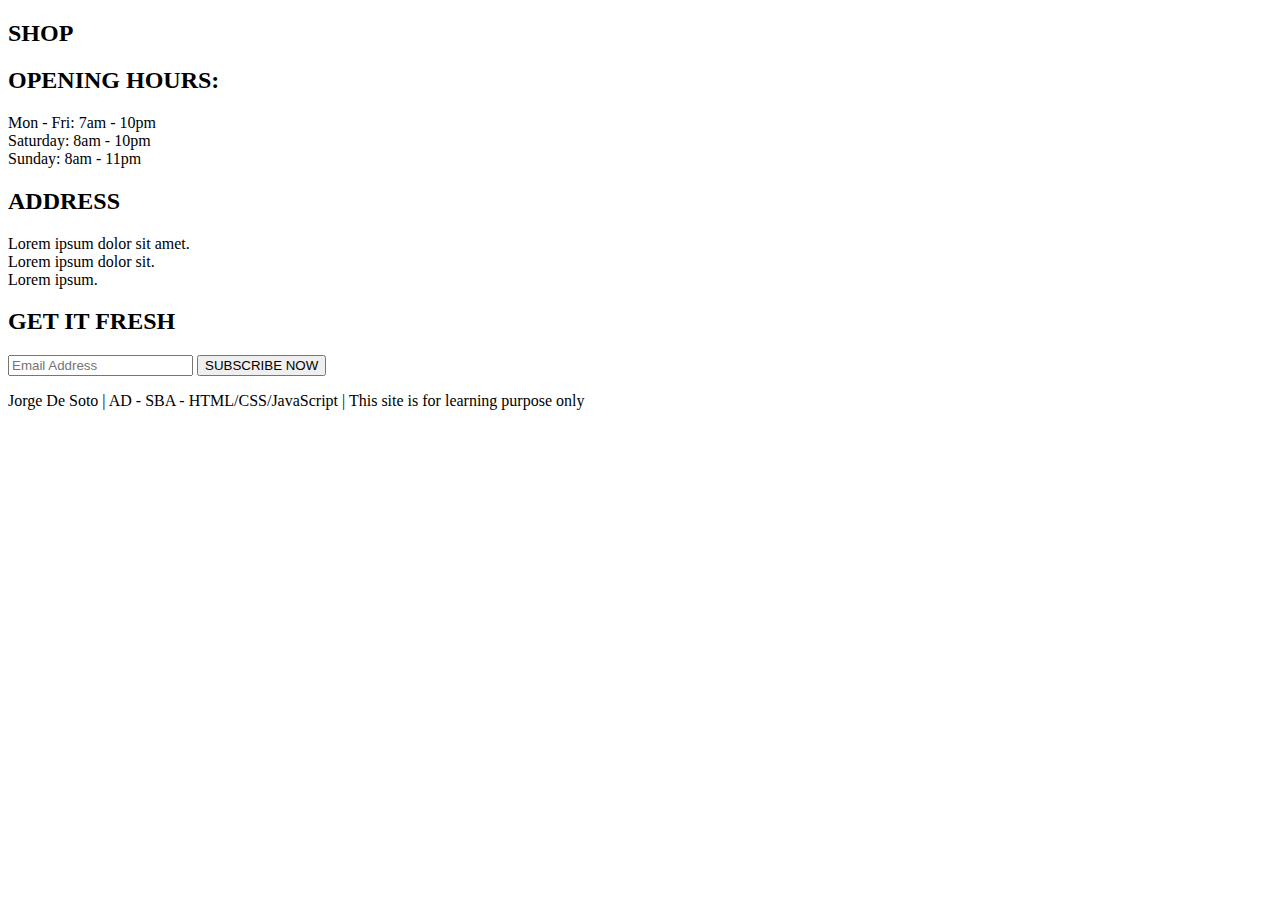
<file: src/main/resources/templates/fragments/footerFragment.html>
<!DOCTYPE html>
<html lang="en" xmlns:th="http://www.thymeleaf.org">
<head>
    <meta charset="UTF-8">
    <title>Title</title>
</head>
<body>
<th:block th:fragment="footer">
    <footer>
        <div class="flex">
            <div class="footerMenu">
                <h2>SHOP</h2>
                <ul class="menu">
                    <th:block th:replace="/fragments/menuFragment :: menuLinks"/>
                </ul>
            </div>
            <div>
                <h2>OPENING HOURS:</h2>
                <p>
                    Mon - Fri: 7am - 10pm <br>​​
                    Saturday: 8am - 10pm <br>
                    Sunday: 8am - 11pm
                </p>
            </div>
            <div>
                <h2>ADDRESS</h2>
                <P>
                    Lorem ipsum dolor sit amet. <br>
                    Lorem ipsum dolor sit. <br>
                    Lorem ipsum.
                </P>
            </div>

            <div class="getItFresh">
                <h2>GET IT FRESH</h2>
                <form action="#">
                    <input type="text" placeholder="Email Address">
                    <button type="submit" id="subscribe">SUBSCRIBE NOW</button>
                </form>
            </div>
        </div>
        <div class="copy">
            <p>Jorge De Soto | AD - SBA - HTML/CSS/JavaScript | This site is for learning purpose only</p>
        </div>

    </footer>
</th:block>
</body>
</html>
</file>
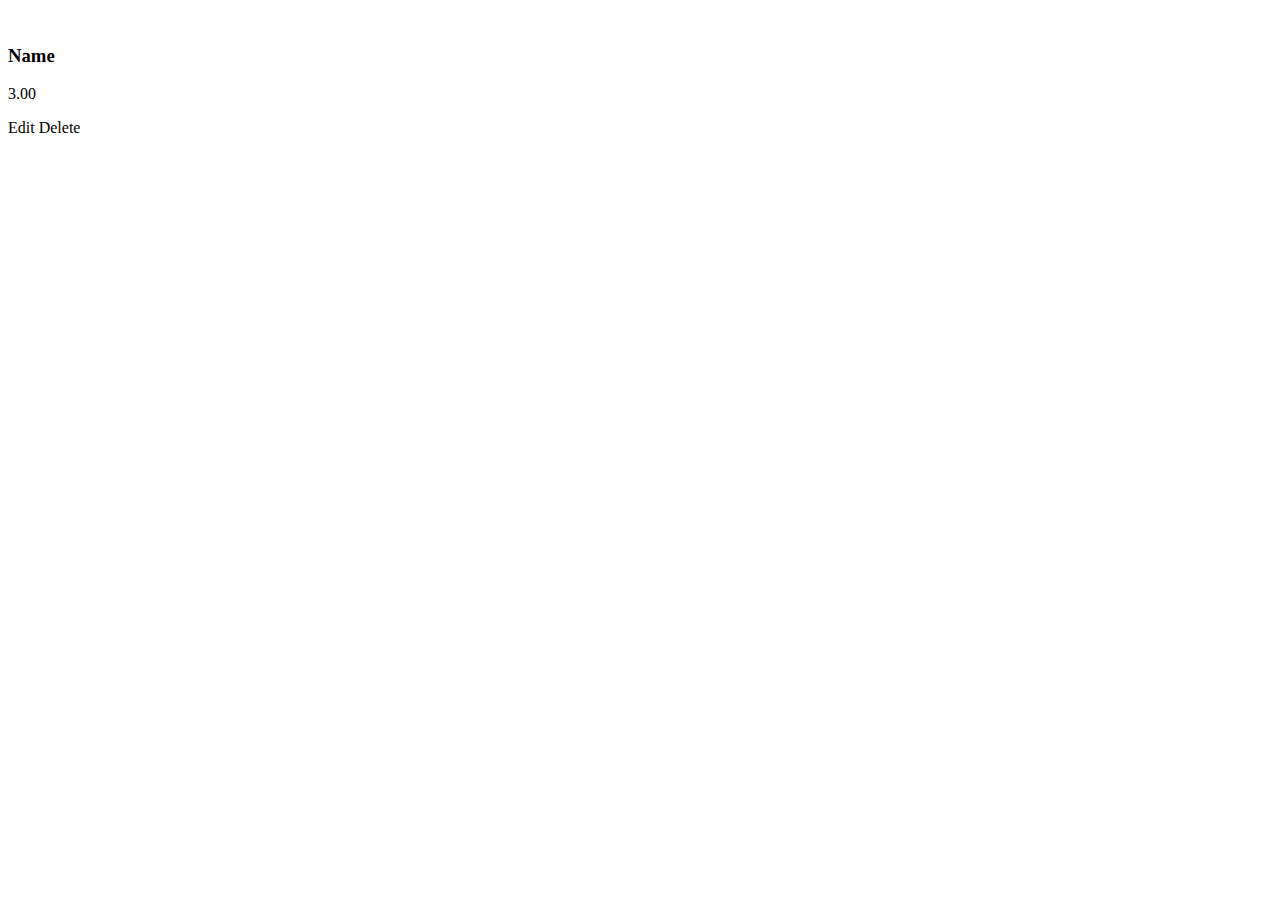
<file: src/main/resources/templates/fragments/admin/productsContainerFragment.html>
<!DOCTYPE html>
<html lang="en" xmlns:th="http://www.thymeleaf.org">
<head>
    <meta charset="UTF-8">
    <title>Title</title>
</head>
<body>
<th:block th:fragment="product">
    <div class="productCont">
        <a th:href="'/shop/cookie/'+${cookie.id}">
            <th:block th:each="img: ${cookie.cookieImages}" th:if="!${img.bite}">

                <img  class="img" th:src="'/img/'+${img.name}" th:alt="${cookie.name}">
            </th:block>
            <th:block th:each="img: ${cookie.cookieImages}" th:if="${img.bite}">
                <img  class="img2" th:src="'/img/'+${img.name}" th:alt="${cookie.name}">
            </th:block>
            <div class="textCont mt-3">
                <h3 th:text="${cookie.name}">
                    Name
                </h3>
                <p th:text="${cookie.price}">3.00</p>
            </div>
        </a>
        <a th:href="'/cookies/'+${cookie.id}" class="jds-btn-blue ">Edit</a>
        <a  th:href="'/deleteCookie/'+${cookie.id}" class="jds-btn-pink ">Delete</a>
    </div>
</th:block>
</body>
</html>
</file>
